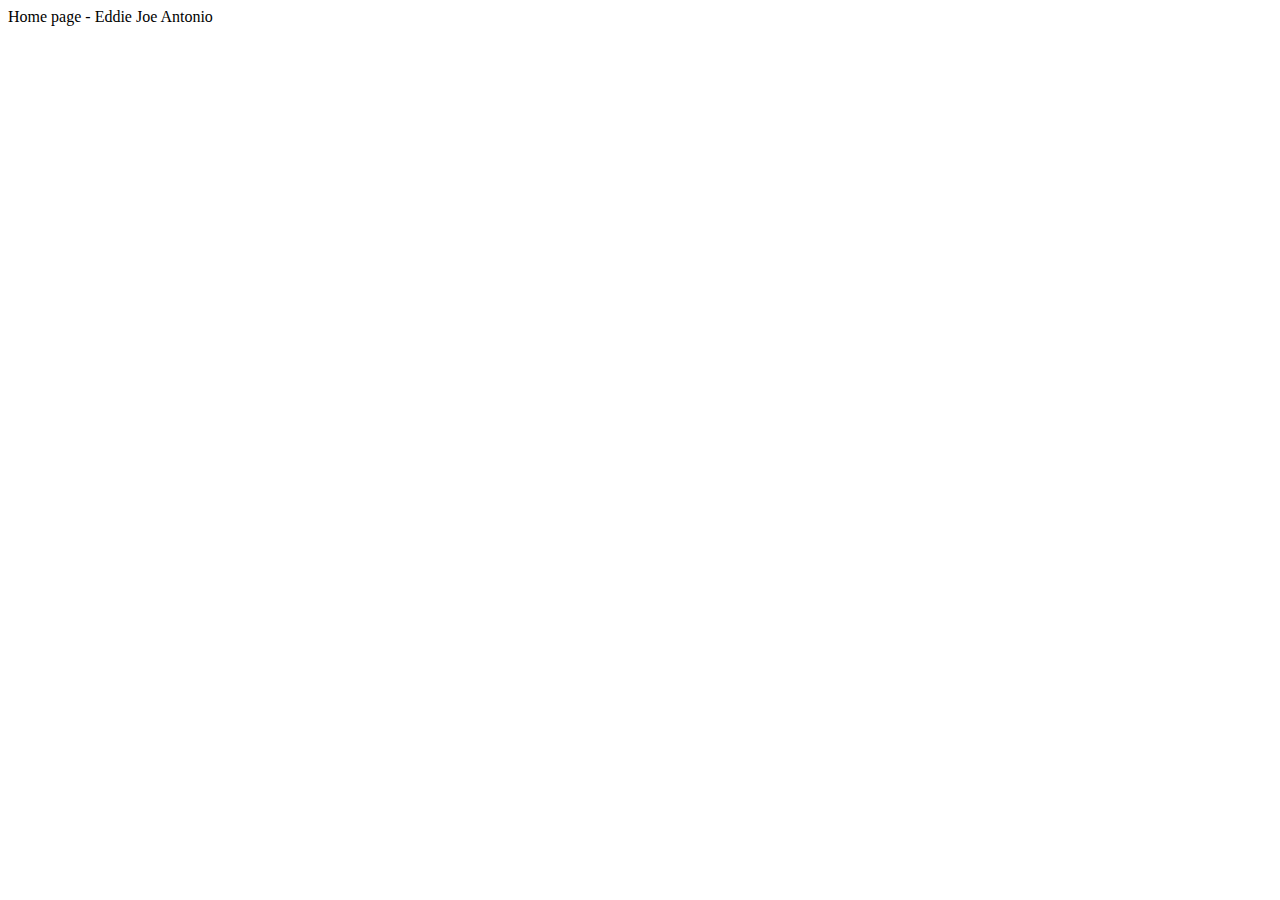
<file: index.html>
<!DOCTYPE html>
<html>
    <head>
        <meta charset="utf-8">
        <title>Programming for Design Practices</title>
    </head>
    <body>
        Home page - Eddie Joe Antonio
    </body>
</html>
</file>
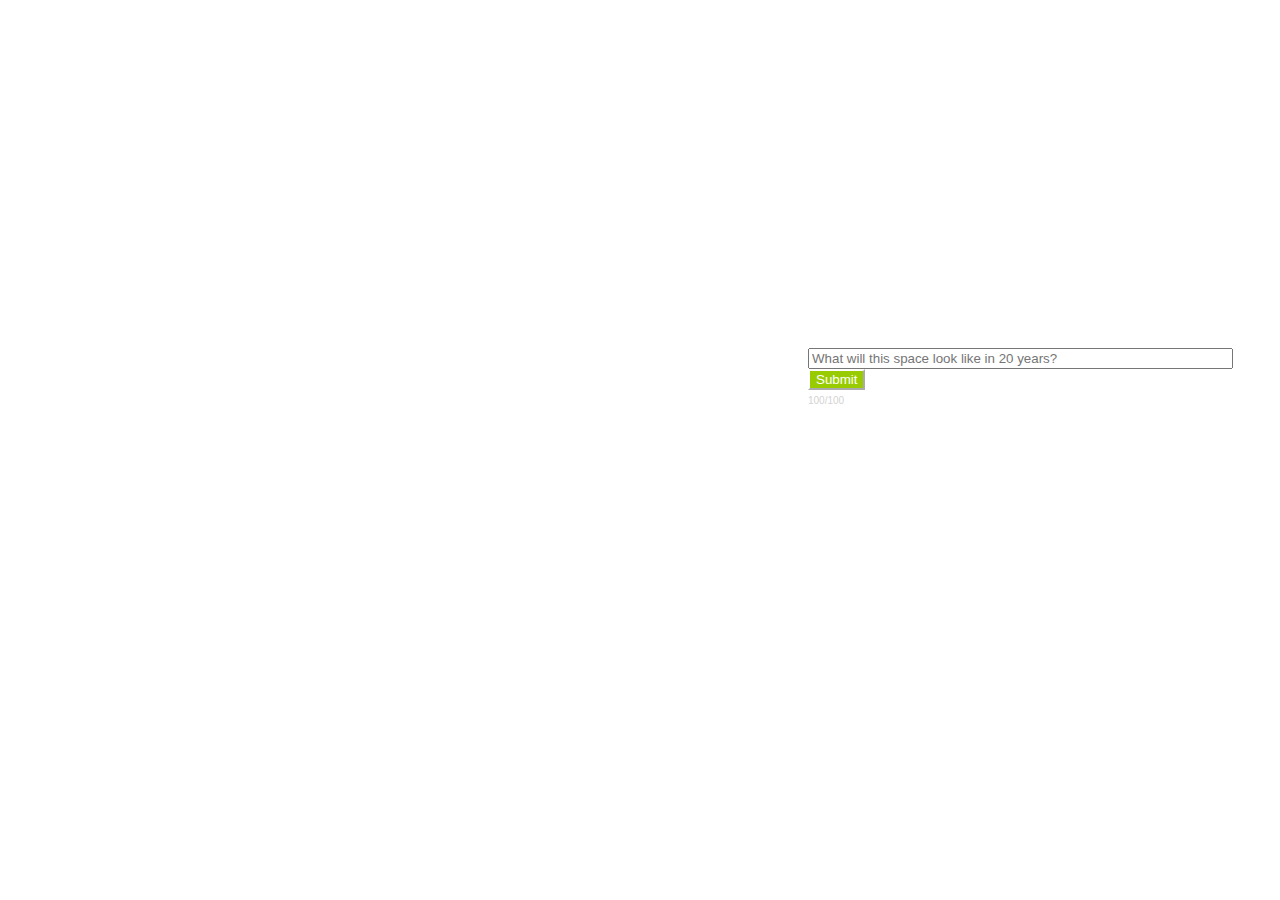
<file: assignment_02/index.html>
<!DOCTYPE html>
<html lang="en">
<head>
    <meta charset="UTF-8">
    <meta http-equiv="X-UA-Compatible" content="IE=edge">
    <meta name="viewport" content="width=device-width, initial-scale=1.0">
    <title>Document</title>

    <!--Links CSS file-->
    <link rel="stylesheet" href="styles/style.css">
</head>
<body>
    <!--Creates a header for the form-->
    <div class="header">
        <h1>BROOKLYN, BY THE SEA</h1>
    </div>

    <!--Sets up input field-->
    <div class="form-question">
        <div class="button-fill">
            <input class="input-text" id="input-text" type="text" size="50 px" placeholder="What will this space look like in 20 years?"></input>
            <button class="button-submit" type="submit">Submit</button>
            <br>
            <span class="character-limit" id="char-count">100/100</span>
        </div>
    </div>
    <div class="new-responses">

    </div>

    <!--Links Javascript file-->
    <script src="javascript/main.js"></script>  
</body>
</html>
</file>
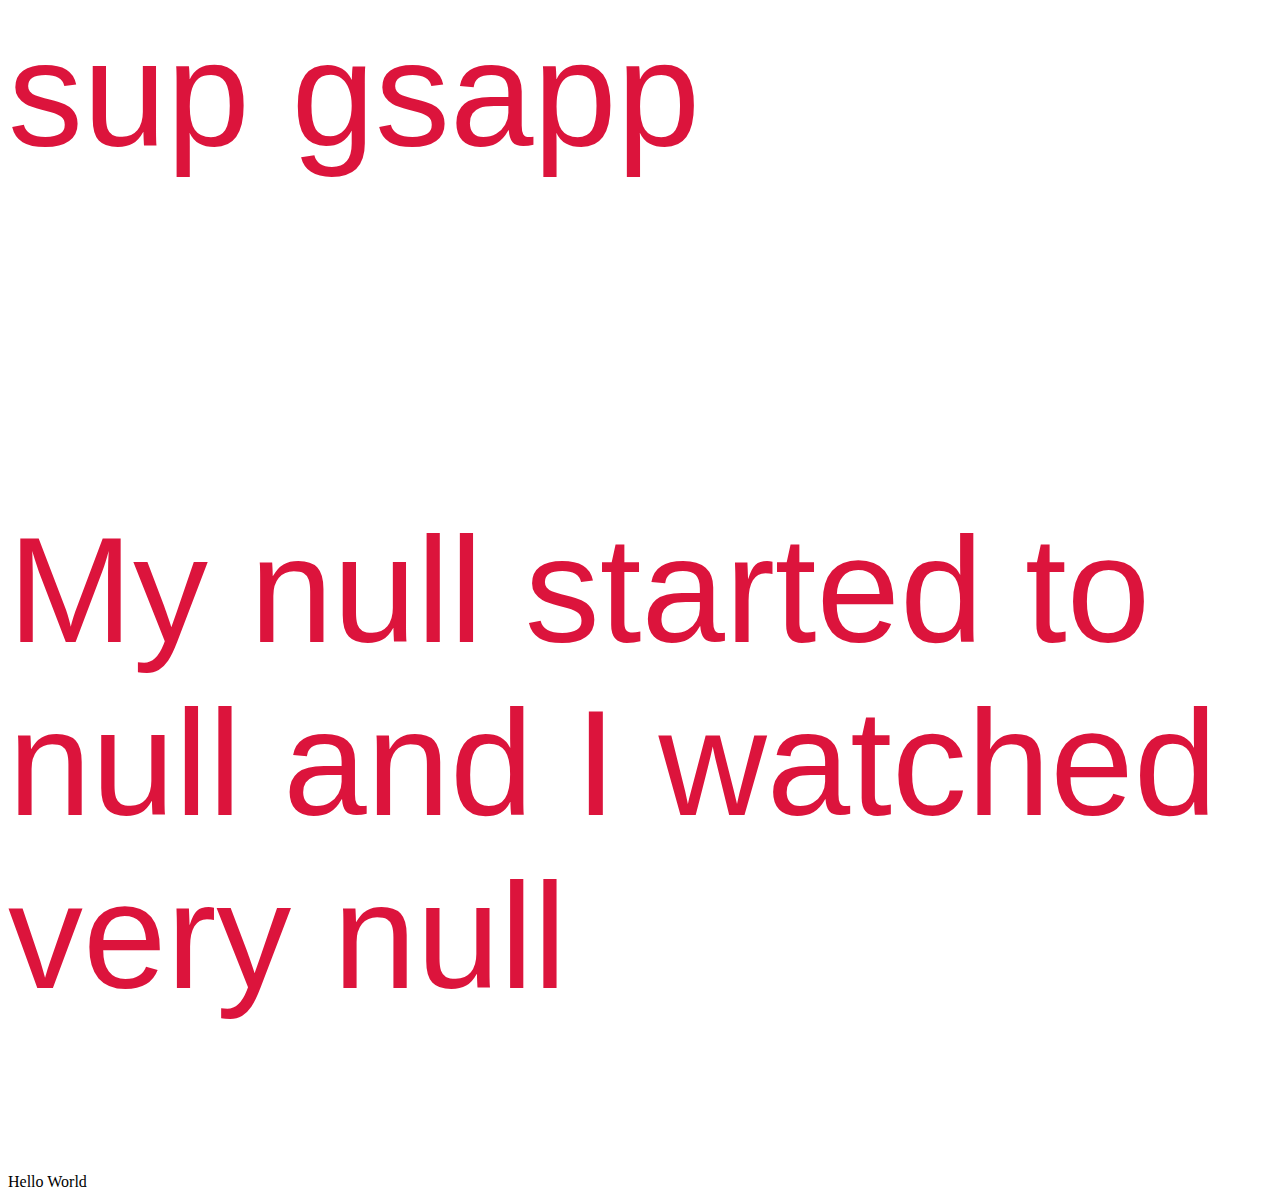
<file: exercise_01/index.html>
<!DOCTYPE html>
<html lang="en">
<head>
    <meta charset="UTF-8">
    <meta http-equiv="X-UA-Compatible" content="IE=edge">
    <meta name="viewport" content="width=device-width, initial-scale=1.0">
    <title>Exercise 00</title>
    <!-- css stylesheet -->
    <link rel="stylesheet" href="styles/style.css">
</head>
<body>
    <div class="gsapp">
        <hr1>sup gsapp</hr1>
        <br></br>
        <ul></ul>
    </div>
    <div class="whatsup">Hello World</div>
    <!-- javascript behavior -->
    <script src="javascript/main.js"></script>
</body>
</html>
</file>
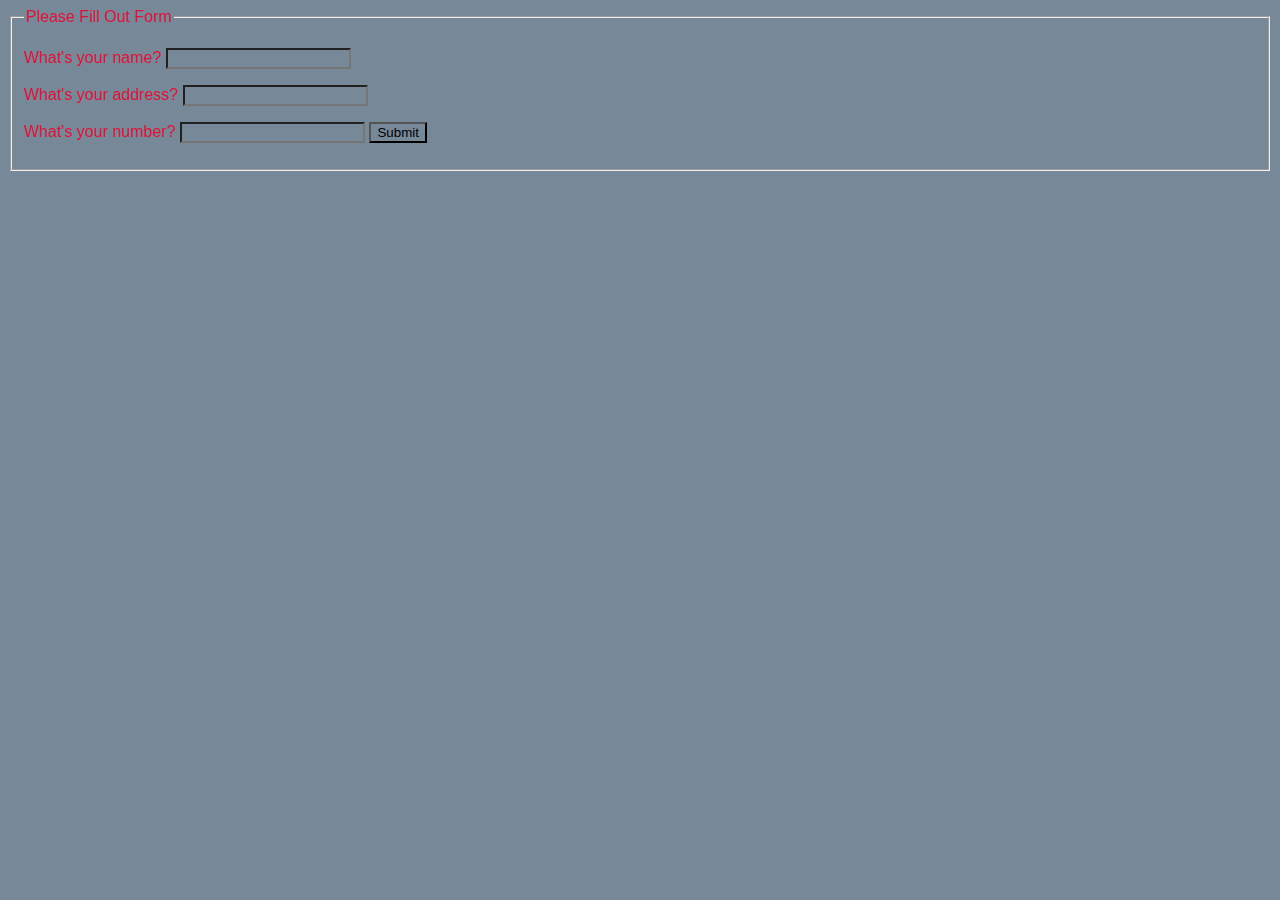
<file: exercise_02/index.html>
<!DOCTYPE html>
<html lang="en">
<head>
    <meta charset="UTF-8">
    <meta http-equiv="X-UA-Compatible" content="IE=edge">
    <meta name="viewport" content="width=device-width, initial-scale=1.0">
    <title>Document</title>
    <!-- css stylesheet -->
    <link rel="stylesheet" href="styles/style.css">
</head>
<body>
    <form>
        <fieldset class = "fillOutBox">
            <legend>Please Fill Out Form</legend>
            <p>
                <label for="yourName">What's your name?</label>
                <input type = text id="yourName">
            </p>
            <p>
                <label for="yourAddress">What's your address?</label>
                <input type = text id="yourAddress">
            </p>
            <p>
                <label for="yourNumber">What's your number?</label>
                <input type = text id="yourNumber">
                <button>Submit</button>
            </p>
        </fieldset>
    </form>
    <script src="javascript/main.js"></script>
</body>
</html>
</file>
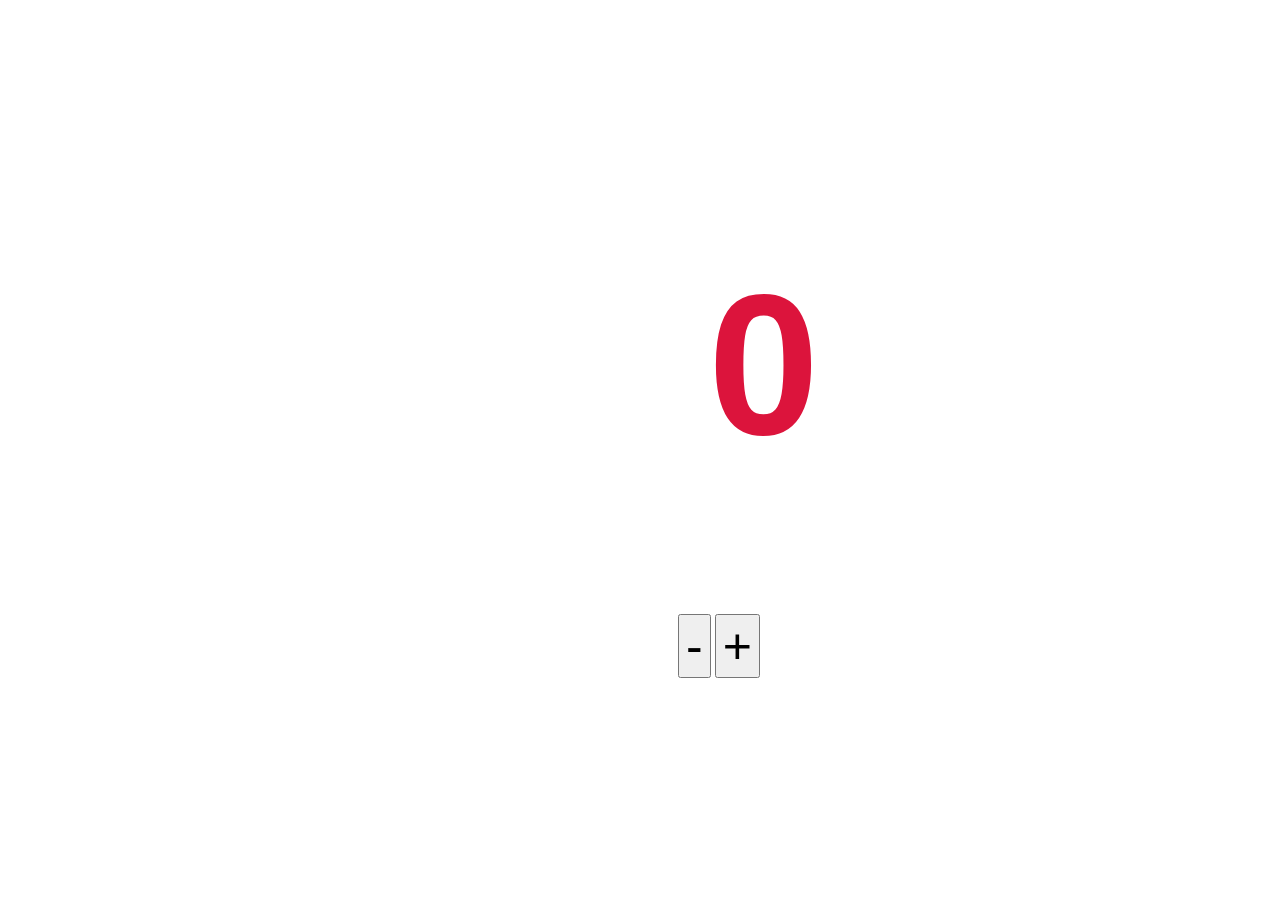
<file: exercise_04/index.html>
<!DOCTYPE html>
<html lang="en">
<head>
    <meta charset="UTF-8">
    <meta http-equiv="X-UA-Compatible" content="IE=edge">
    <meta name="viewport" content="width=device-width, initial-scale=1.0">
    <title>Event Listeners</title>
    <!-- css stylesheet -->
    <link rel="stylesheet" href="styles/style.css">
</head>
<body>
    <div class="container">
        <h1 class="counter-result">0</h1>
        <div class="button-group">
            <button class="counter-minus">-</button>
            <button class="counter-plus">+</button>
        </div>
    </div>
    
    <script src="javascript/main.js"></script>
</body>
</html>
</file>
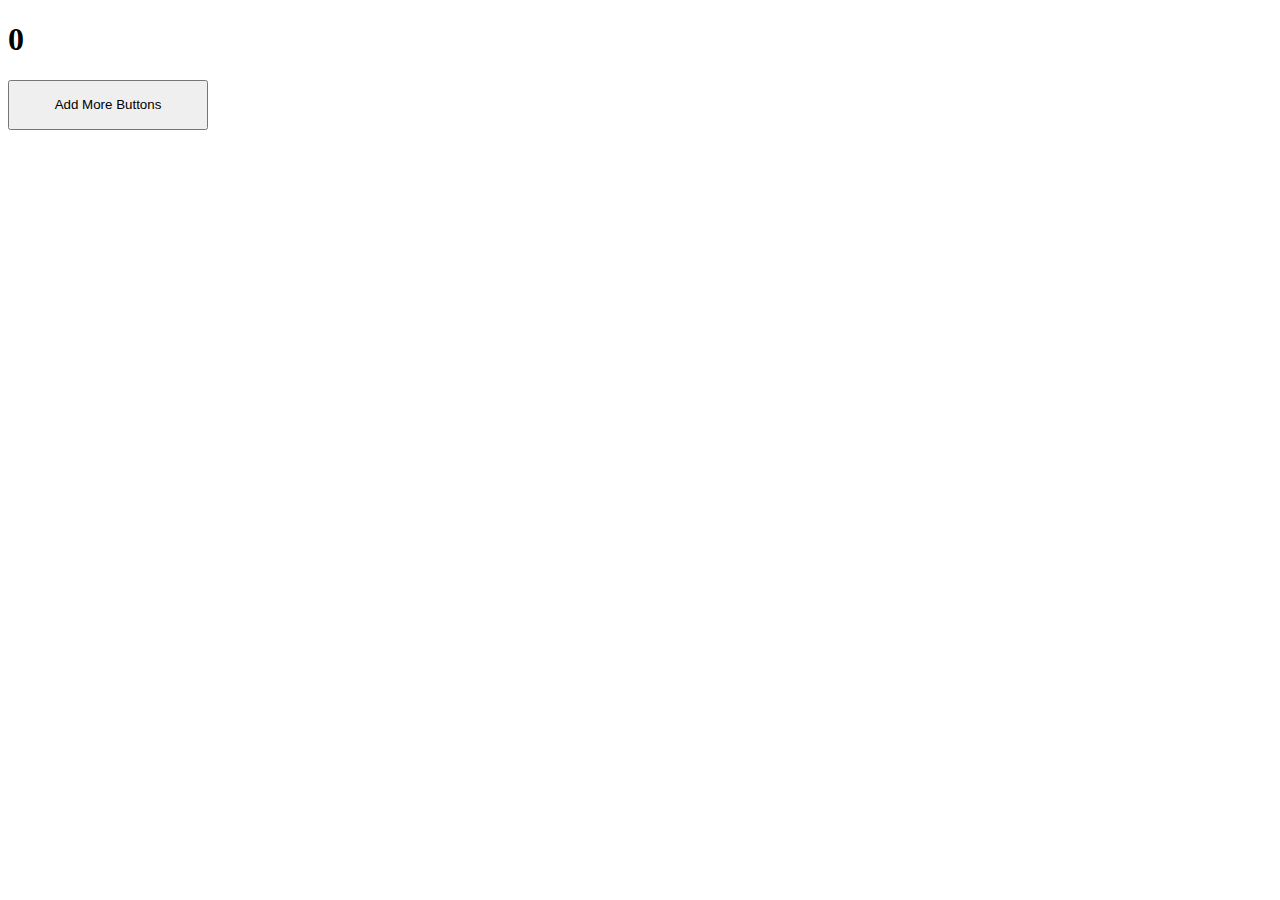
<file: exercise_05/index.html>
<!DOCTYPE html>
<html lang="en">
<head>
    <meta charset="UTF-8">
    <meta http-equiv="X-UA-Compatible" content="IE=edge">
    <meta name="viewport" content="width=device-width, initial-scale=1.0">
    <title>Document</title>
    <link rel="stylesheet" href="styles/style.css">
</head>
<body>
    <div class="container">
        <h1 class="counter-result">0</h1>
        <button>Add More Buttons</button>
        <div class = "button-group"></div>

    </div>
    <script src="javascript/main.js"></script>
</body>
</html>
</file>
<file: assignment_02/styles/style.css>
body{
    font-family: Arial, Helvetica, sans-serif;
    background-image: url("https://cdn.vox-cdn.com/thumbor/mxm92ba4bXa1_dXCnu5ywDAep44=/0x0:1000x669/1200x0/filters:focal(0x0:1000x669):no_upscale()/cdn.vox-cdn.com/uploads/chorus_asset/file/6087685/04_kensinger_bush_terminal_park_DSC_5166.0.jpg");
    background-repeat: no-repeat;
    background-size: cover;
    background-blend-mode: lighten;
}

.header {
    display: flex;
    color: white;
    font-size: 12px;
    padding-top: 280px;
    padding-left: 800px;
}

.form-question{
    border: white;
    display: flex;
    padding-left: 800px;
}

.button-submit {
    background-color: #99cc00;
    border-color: white;
    color: white;
}

.character-limit {
    font-size: 10px;
    color: lightgrey;
}

.latest-content {
    color:antiquewhite;
    font-size: 20px;
}
</file>
<file: exercise_01/styles/style.css>
.list-item {
    color: crimson;
    font-size: 1000px;
    font-family: "Times New Roman";
}

.gsapp {
    color: crimson;
    font-size: 150px;
    font-family: "Helvetica";
}
</file>
<file: exercise_02/styles/style.css>
* {
    background-color: lightslategray;
}

.fillOutBox {
    font-family: Arial, Helvetica, sans-serif;
    color: crimson;
}
</file>
<file: exercise_04/styles/style.css>
.counter-result {
    font-family: Arial, Helvetica, sans-serif;
    font-size: 200px;
    color: crimson;
    align-items: center;
    margin-top: 250px;
    margin-left: 700px;
}

.counter-minus {
    font-size: 50px;
    margin-left: 670px;
}


.counter-plus {
    font-size: 50px;
}
</file>
<file: exercise_05/styles/style.css>
button {
    width: 200px;
    height: 50px;
}

.flat {
    background-color: tomato;
    border-radius: 25px;
    border: 0;
}
</file>
